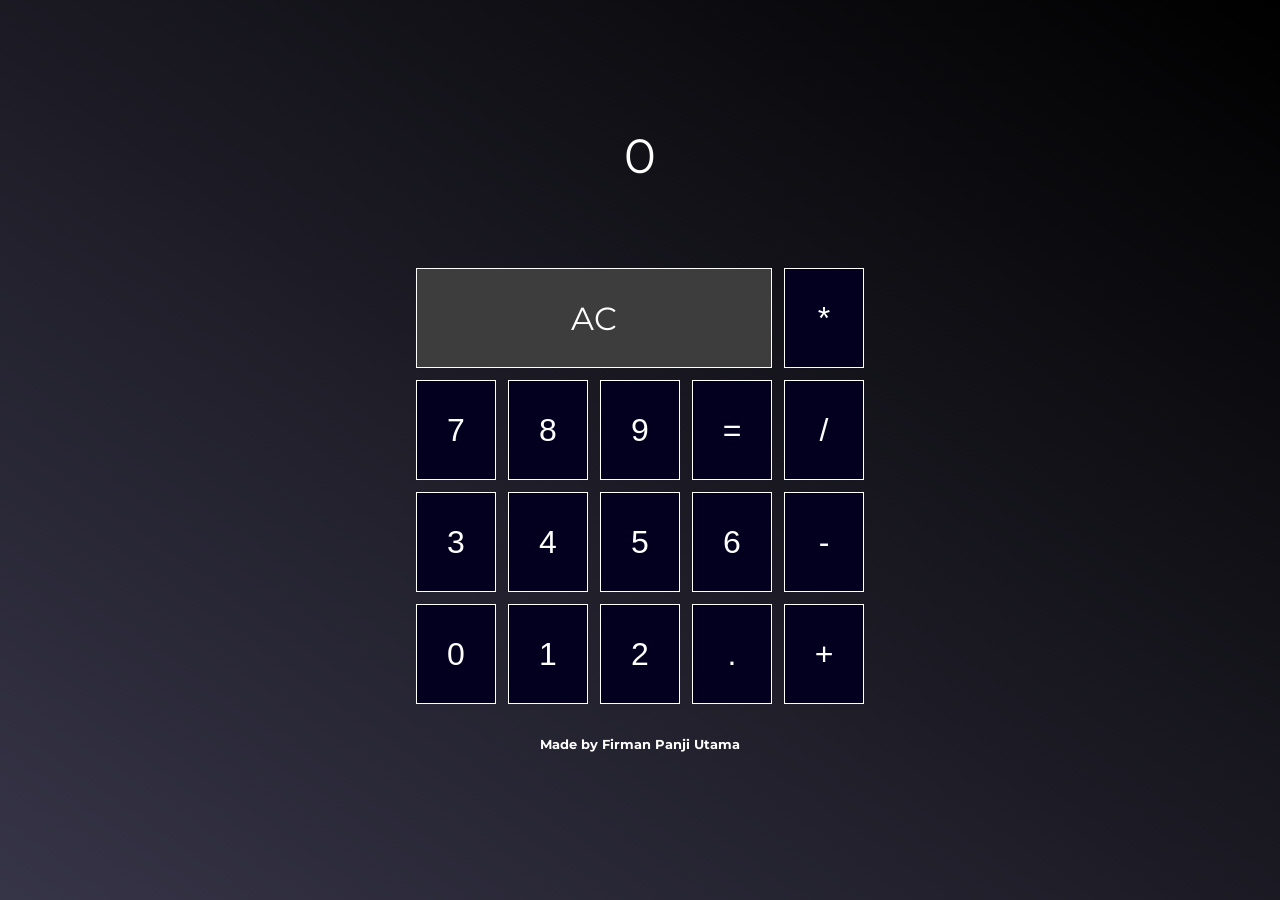
<file: index.html>
<!DOCTYPE html>
<html lang="en">
  <head>
    <meta charset="UTF-8" />
    <meta name="viewport" content="width=device-width, initial-scale=1.0" />
    <link rel="stylesheet" href="./calc.css" />
    <title>Calculator</title>
  </head>
  <body>
    <div class="result">0</div>
    <table>
      <tr>
        <td colspan="4"><button id="ac-button">AC</button></td>
        <td><button>*</button></td>
      </tr>
      <tr>
        <td><button>7</button></td>
        <td><button>8</button></td>
        <td><button>9</button></td>
        <td><button>=</button></td>
        <td><button>/</button></td>
      </tr>
      <tr>
        <td><button>3</button></td>
        <td><button>4</button></td>
        <td><button>5</button></td>
        <td><button>6</button></td>
        <td><button>-</button></td>
      </tr>
      <tr>
        <td><button>0</button></td>
        <td><button>1</button></td>
        <td><button>2</button></td>
        <td><button>.</button></td>
        <td><button>+</button></td>
      </tr>
    </table>
    <h5>Made by Firman Panji Utama</h5>
  </body>
  <script src="./calc.js"></script>
</html>
</file>
<file: calc.css>
@import url('https://fonts.googleapis.com/css2?family=Montserrat:wght@700&display=swap');

body {
    background-image: linear-gradient(to bottom left, black, rgb(54, 52, 71));
    font-family: 'Montserrat', sans-serif;
    height: 100vh;
    margin: 0; 
    color: white;
    display: flex;
    flex-direction: column;
    justify-content: center; 
    align-items: center;
}

table {
    min-width: 250px;
    margin-top: 30px;
    border-spacing: 10px;
}

button {
    color: white;
    font-size: 2rem;
    border: solid 1px white;
    text-align: center;
    vertical-align: middle;
    min-width: 80px;
    min-height: 100px;
    background-color: rgb(3, 0, 31);
    transition: 200ms ease-in-out;
}

button:hover {
    background-color: rgb(15, 10, 63);
}

.result {
    font-size: 3rem;
    min-height: 100px;
}

#ac-button {
    color: white;
    font-family: 'Montserrat', sans-serif;
    font-size: 2rem;
    width: 100%;
    background-color: rgb(61, 61, 61);
    transition: 200ms ease-in-out;
}

#ac-button:hover {
    background-color: rgb(99, 65, 65);
}

h5 {
    font-size: 0.8rem;
}

@media (max-width: 600px) {
    button {
        font-size: 6vw;
        min-width: 50px;
        min-height: 80px;
    }
    .result {
        font-size: 8vw;
        min-height: 80px;
    }
}

@media (max-width: 300px) {
    button {
        font-size: 6vw;
        min-width: 40px;
        min-height: 70px;
    }
    .result {
        font-size: 8vw;
        min-height: 70px;
    }
    #ac-button {
        font-size: 6vw;
    }
}
</file>
